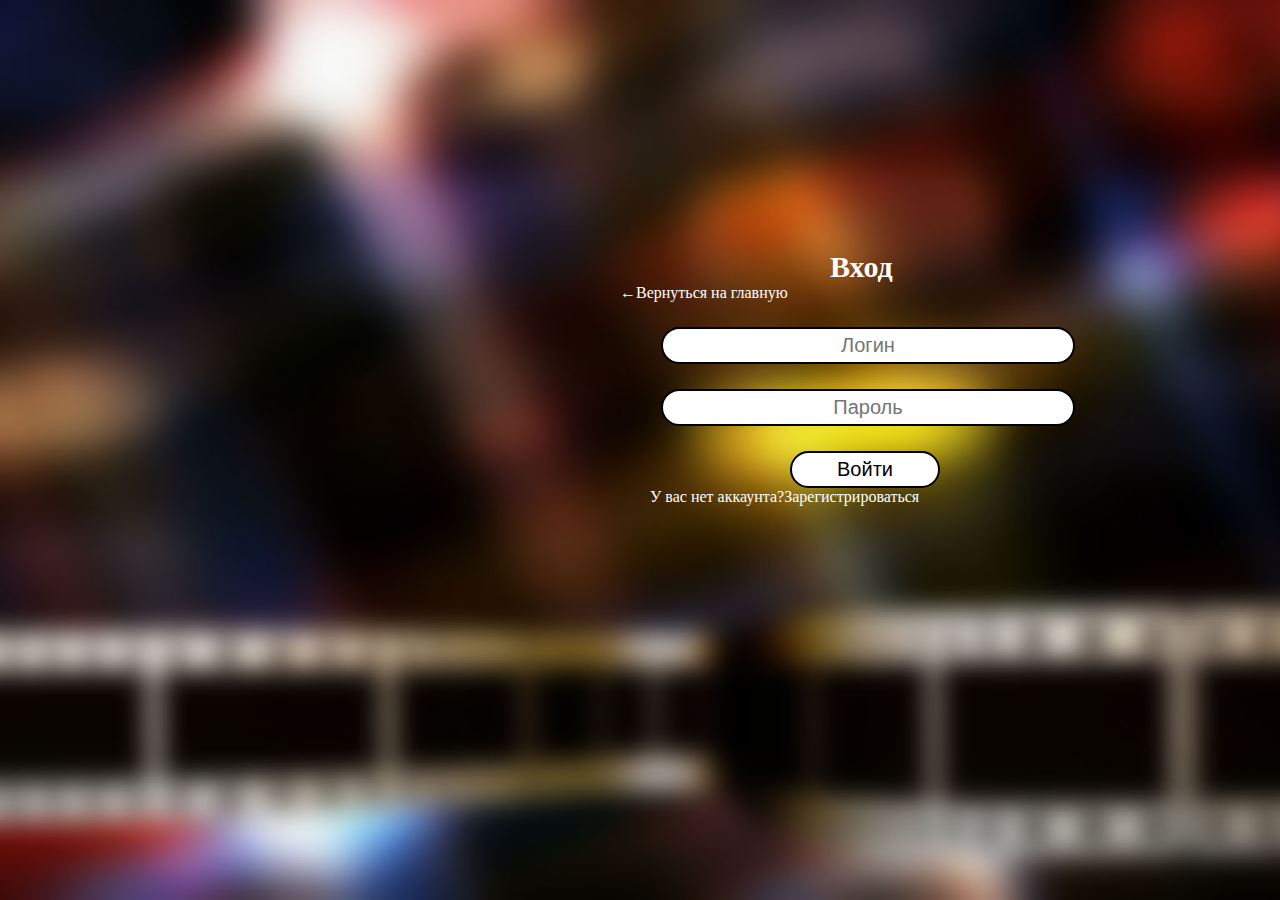
<file: vhod.html>
<!DOCTYPE html>
<html lang="ru">
<head>
	<meta charset="utf-8">
	<title>NeNetFlix</title>
	<link rel="stylesheet" type="text/css" href="css/css.css">
</head>
<body>
<!--Форма входа-->
<form>
    <h2>Вход</h2>
    <a href="index.html" class="ver">&#8592;Вернуться на главную</a>
    <input type="text" name="1" placeholder="Логин">
    <input type="password" name="2" placeholder="Пароль">
    <input type="button" name="3" value="Войти" class="vh">
    <p>У вас нет аккаунта?<a href="regist.html">Зарегистрироваться</a></p>
</form>

</body>
</html>
</file>
<file: css/css.css>
html{
	background-image: url("../img/fon.jpg");
	background-repeat: no-repeat;
	background-position: center;
	background-attachment: fixed;
	background-size: cover;
  }

*{
	margin:0;
	padding: 0;
	margin: auto;
}

@media screen and (min-width: 320px) {
	.header{
	  height: 300px;
	}

}
p{
	margin-left: 30px;
}

body{
	width: 80%;
	margin-left: 10%;
	 overflow-x: hidden; 
	
 }

/*Шапка*/
.header{
	border: 1px solid red;
	border: transparent;
	height: 100px;
	background-color: #8B0000; 
	
}

/*Логотип*/
.logo{
	height: 100px;
	margin-top: -0px;
}

/*Меню*/
.menu ul{
	display: flex;
	margin-left: 200px;
	margin-top: -55px;
}

.menu li{
	display: flex;
	margin-right: 20px;
	color: white;
}
.menu a{
  	color: black;
  	text-decoration: none;
}

.menu a:hover {
  	text-decoration: underline;
  	color: red;
}


/* Стиль для слайдера */
.slider {
	position: relative;
   max-width: 80%;
   margin: 20px auto;
	box-shadow: 0 0 5px #000000;
	margin-top: 50px;
}
.slider1 {
	position: relative;
   max-width: 20%;
   margin: 20px auto;
	box-shadow: 0 0 5px #000000;
	margin-top: 50px;
}

.slider input[name="switch"] {
	display: none;
}
.slider1 input[name="switch"] {
	display: none;
}

.switch{
	position: absolute;
	left: 0;
	bottom: -40px;
	text-align: center;
	width: 100%;
}
.switch1{
	position: absolute;
	left: 0;
	bottom: -40px;
	text-align: center;
	width: 100%;
}

.switch label {
	display: inline-block;
	width: 10px;
	height: 10px;
	cursor: pointer;
	margin: 0 3px;
	box-shadow: 0 0 5px #000000;
	border-radius: 50%;
	border: 3px solid #000000;
	background-color: #d92124;
}
.switch1 label {
	display: inline-block;
	width: 10px;
	height: 10px;
	cursor: pointer;
	margin: 0 3px;
	box-shadow: 0 0 5px #000000;
	border-radius: 50%;
	border: 3px solid #000000;
	background-color: #d92124;
}

#btn1:checked~.switch label[for="btn1"] {
   background-color: white;
}

#btn2:checked~.switch label[for="btn2"] {
	background-color: white;
}

#btn3:checked~.switch label[for="btn3"] {
	background-color: white;
}
#btn4:checked~.switch label[for="btn4"] {
	background-color: white;
}
#btn5:checked~.switch label[for="btn5"] {
	background-color: white;
}

#btn1:checked~.switch1 label[for="btn1"] {
	background-color: white;
 }
 
 #btn2:checked~.switch1 label[for="btn2"] {
	 background-color: white;
 }
 
 #btn3:checked~.switch1 label[for="btn3"] {
	 background-color: white;
 }
 #btn4:checked~.switch1 label[for="btn4"] {
	 background-color: white;
 }
 #btn5:checked~.switch1 label[for="btn5"] {
	 background-color: white;
 }

.slider-inner {
	overflow: hidden;
}
.slider-inner1 {
	overflow: hidden;
}
.slides {
	display: flex;
   width: 100%;
   transition: all 0.5s;
}
.slides1 {
	display: flex;
   width: 100%;
   transition: all 0.5s;
}

.slides img {
	width: 100%;
	flex-shrink:0;
}

.slides1 img {
	width: 100%;
	flex-shrink:0;
}


#btn1:checked~.slider-inner .slides {
	transform: translate(0);
}

#btn2:checked~.slider-inner .slides {
	transform: translateX(-100%);
}

#btn3:checked~.slider-inner .slides {
	transform: translateX(-200%);
}
#btn4:checked~.slider-inner .slides {
	transform: translateX(-300%);
}
#btn5:checked~.slider-inner .slides {
	transform: translateX(-400%);
}

/**/
#btn1:checked~.slider-inner1 .slides {
	transform: translate(0);
}

#btn2:checked~.slider-inner1 .slides {
	transform: translateX(-100%);
}

#btn3:checked~.slider-inner1 .slides {
	transform: translateX(-200%);
}
#btn4:checked~.slider-inner1 .slides {
	transform: translateX(-300%);
}
#btn5:checked~.slider-inner1 .slides {
	transform: translateX(-400%);
}



/*о нас*/
.onas{
	margin-top: 100px;
}
.onas img{
	margin-left: 10%;

}

.aboute h2{
	text-align: center;
}

.aboute h1{
	text-align: center;
	margin-top: 100px;
}


.aboute img{
	margin-top: 50px;
	height: 400px;
	border-radius: 20px;
	margin-left: -100px;
	margin: 0 auto;
	display: block;
}

.block{
	border: 1px solid black;
	border: transparent;
	height: 1405px;
	margin-top: 100px;
	background-color: rgb(255, 255, 255, 0.6);
}
.block h1{
	text-align: center;
	margin-top: 100px;
}

.kart{
	margin-left: 50%;
	margin-top: -1000px;
}

/*Афиша*/
.afisha{
	border: 1px solid black;
	border: transparent;
	height: 605px;
	margin-top: 100px;
	background-color: rgb(255, 255, 255, 0.6);
}

.kino img{
	height: 400px;
	margin-left: 10px;
}
.kino p{
	margin-left: 300px;
	margin-top: -200px;
}
.kino h2{
	margin-left: 20px;
}


.tov{
	margin-top:10vw;
    margin-left:10vw;
    display: flex;
    flex-wrap:wrap;
    width: 80%;
}	

.tiv{
  margin-bottom: 3vw;
  width: 400px;
  height: 470px;
  border:  1px solid black;
  display: flex;
  flex-wrap: wrap;
  background-color: white;
  text-align: center;
  border: transparent;
  background-color: rgb(255, 255, 255, 0.6);
}



.tovar{
	height: 220px;
}


.tiv p{
	margin-top: 70px;
}

.tiv h3{
	border:  1px solid black;
}

.tiv a:hover {
	opacity: 0.6;
  }



.bottom  {
	border: 1px solid white;
	height: 35px;
	width: 150px;
    position: absolute;
    margin-top: 500px;
	margin-left: 200px;
    transform: translate(-50%, -50%);
	color: #fff;
	font-size: 24px;
	text-decoration: none;
	opacity: 1;
}

.bottom hover {
	opacity: 0.6;
  }


.info{
	border: 1px solid black;
	border: transparent;
	height: 605px;
	margin-top: 100px;
	background-color: rgb(255, 255, 255, 0.6);
}
.info ul{
	margin-left: 50px;
	font-size: 30px;
}
.info p{
	font-size: 30px;
}

.info h2{
	margin-top: 30px;
}

/*Форма входа и регистрации*/
form{
	width: 500px;
	display: block;
	flex-direction: column;
	margin-left: 492px;
	justify-content: center;
	position: absolute;
	margin-top: 250px;
  color: #fff;
}

form a{
  color: #fff;
	text-decoration: none;
}

form input{
	padding: 5px;
	font-size: 20px;
	text-align: center;
	width: 400px;
	margin-top: 25px;
	background-color: white;
   border: 2px solid black;
	margin-left: 41px;
	border-radius: 50px;
  bottom: 10px;
}
form button{
  padding: 5px;
  font-size: 20px;
  text-align: center;
  width: 400px;
  margin-top: 25px;
  background-color: white;
	 border: 2px solid black;
  margin-left: 41px;
  border-radius: 50px;
  bottom: 10px;
  display: block;
}

form textarea{
  display: block;
	margin: 0 auto;
}

form .vh{
	margin-left: 170px;
	width: 150px;
}

form .vh:hover{
	color: white;
	background-color: red;
	cursor: pointer;
	transition: .3s ease-in-out;
}

form .vh1{
	margin-left: 135px;
	width: 220px;
}

form .vh1:hover{
	color: white;
	background-color: red;
	cursor: pointer;
	transition: .3s ease-in-out;
}

form .vh2{
	margin-left: 125px;
	width: 245px;
}

form .vh2:hover{
	color: white;
	background-color: red;
	cursor: pointer;
	transition: .3s ease-in-out;
}

form h2{	
  font-size: 30px;
  margin-left: 210px;
  color: #fff;
}

form .regr{
  font-size: 30px;
  margin-left: 150px;
  color: #fff;
}

form .sv{
	font-size: 30px;
	margin-left: 150px;
	color: black;
}


/*Адрес*/
.footer__adres{
	width: 15vw;
	color: black;
	margin-top: 1vw;
	font-size: 1vw;
	margin-left: 10px;
}

footer{
	background-color: #DCDCDC;
   	border: 1px solid black;
	border: transparent;
   	height: 300px;
    width: 100%;
	margin-top: 150px;
	background-color: rgb(255, 255, 255, 0.6);
}

/*Меню в подвале*/
.footer ul{
	display: flex;
	margin-left: 300px;
	margin-top: -100px;
}

.footer li{
	display: flex;
	margin-right: 20px;
	color: black;
}

.footer a{
  	color: black;
  	text-decoration: none;
}

.footer a:hover {
  	text-decoration: underline;
 
}

/*Кнопка наверх*/
.topNubex {
  	font-size: 1.5vw;
  	text-decoration: none;
  	color: #fff;
  	position: fixed;
  	right: 45px;
  	bottom: 45px;
}
</file>
